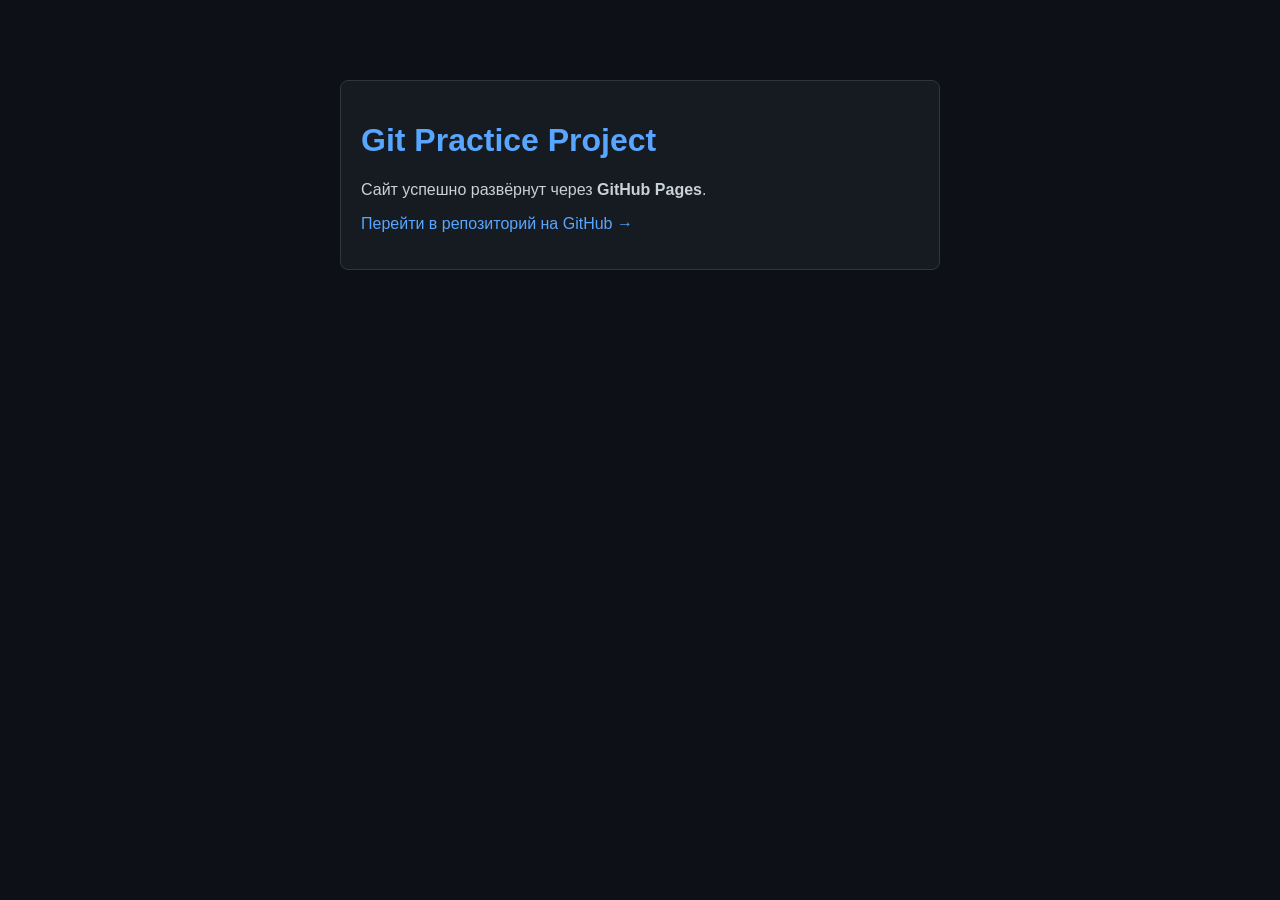
<file: index.html>
﻿<!DOCTYPE html>
<html lang="ru">
<head>
    <meta charset="UTF-8">
    <title>Git Practice — Демо</title>
    <style>
        body { font-family: Arial, sans-serif; max-width: 600px; margin: 60px auto; padding: 20px; background: #0d1117; color: #c9d1d9; }
        h1 { color: #58a6ff; }
        .card { background: #161b22; padding: 20px; border-radius: 8px; border: 1px solid #30363d; }
        a { color: #58a6ff; text-decoration: none; }
    </style>
</head>
<body>
    <div class="card">
        <h1>Git Practice Project</h1>
        <p>Сайт успешно развёрнут через <strong>GitHub Pages</strong>.</p>
        <p><a href="https://github.com">Перейти в репозиторий на GitHub →</a></p>
    </div>
</body>
</html>
</file>
